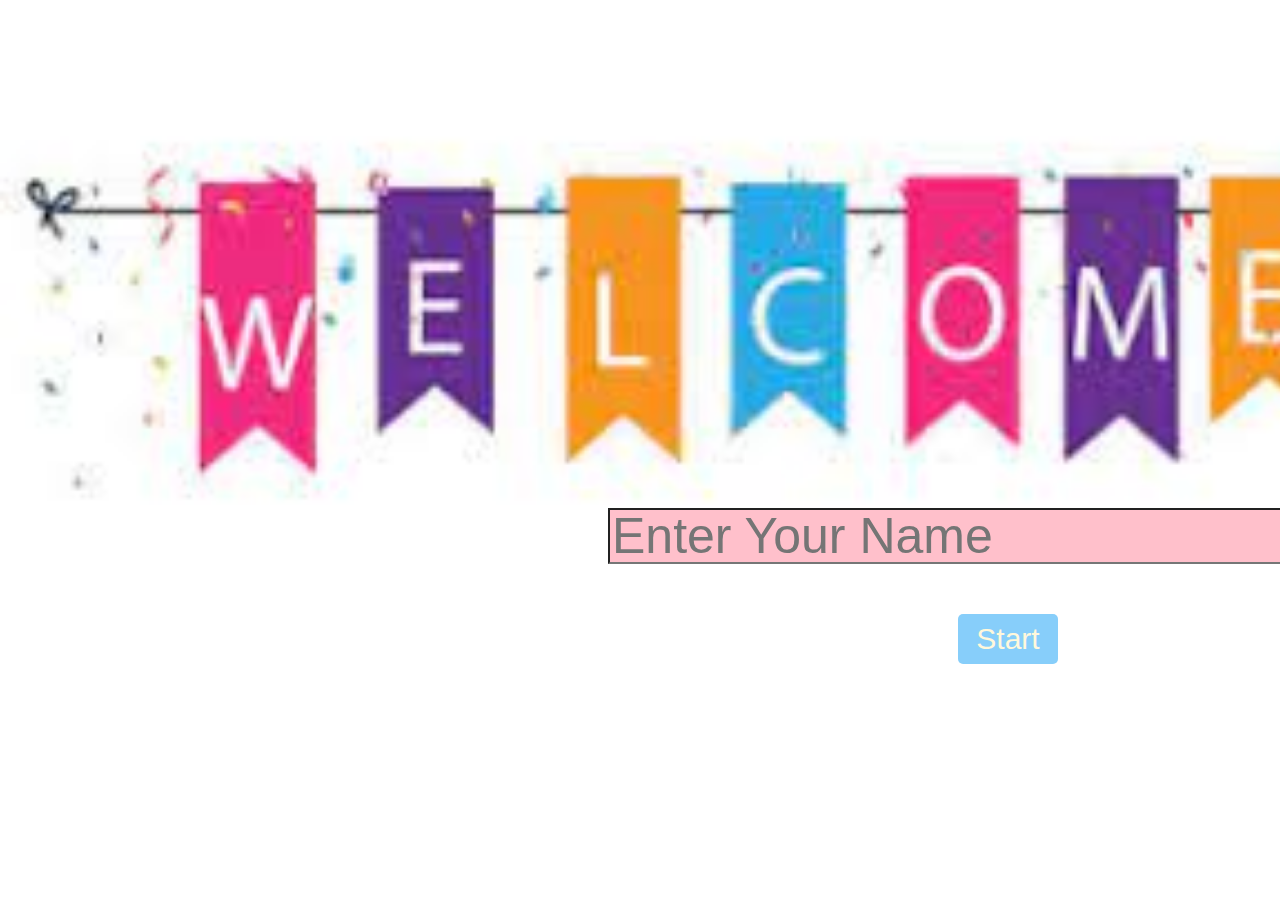
<file: index.html>
<!DOCTYPE html>
<html lang="en">
<head>
    <meta charset="UTF-8">
    <meta http-equiv="X-UA-Compatible" content="IE=edge">
    <meta name="viewport" content="width=<device-width>, initial-scale=1.0">
    <title>Document</title>
    <link rel="stylesheet" href="start.css">
    
</head>
<body background="bg2.jpg">
    <input id ="fname" type="text" placeholder="Enter Your Name">
    <br>
    <button id="start" onclick="document.location='quiz.html'">Start</button>
    <script src="main.js"></script>
</body>
</html>
</file>
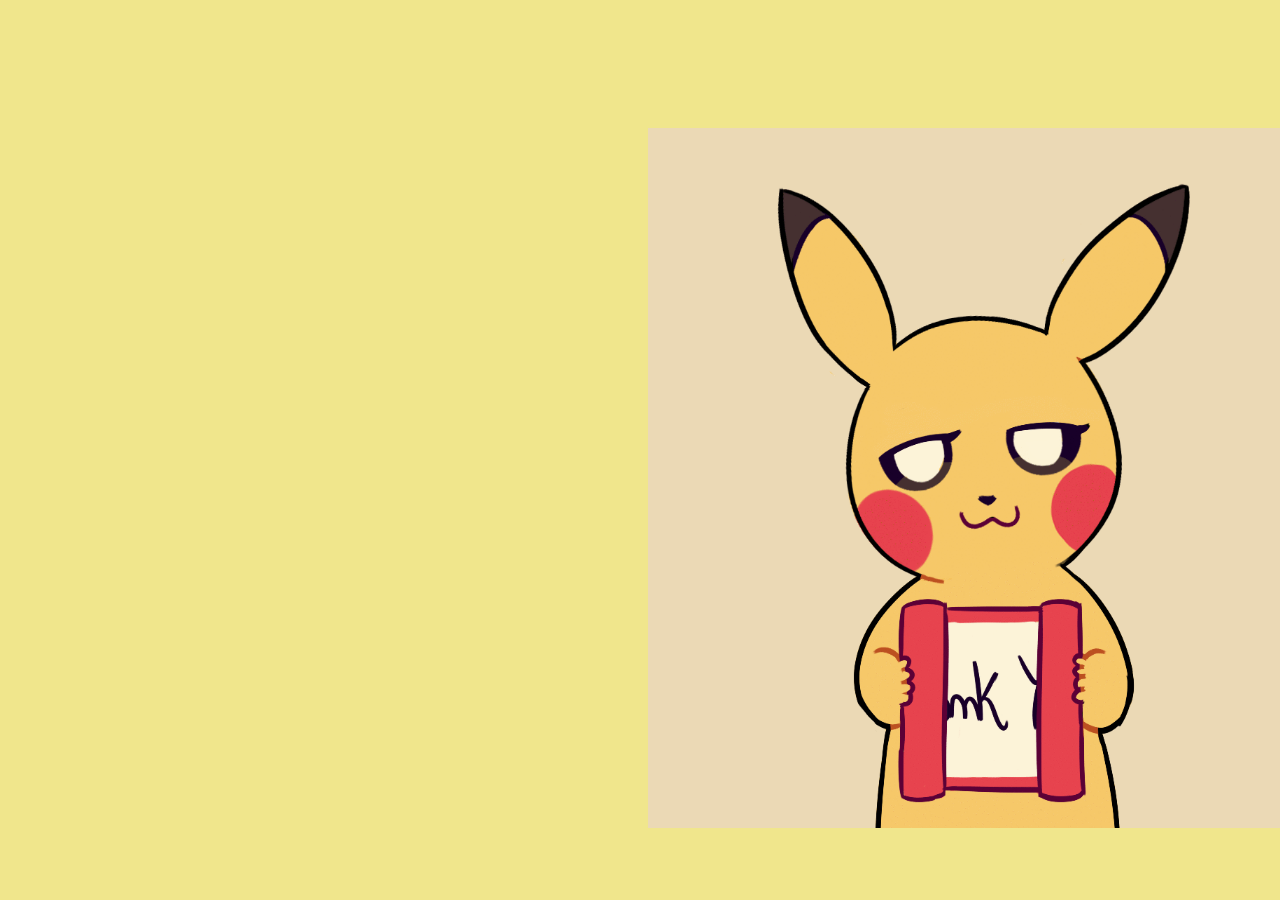
<file: end.html>
<!DOCTYPE html>
<html lang="en">
<head>
    <meta charset="UTF-8">
    <meta http-equiv="X-UA-Compatible" content="IE=edge">
    <meta name="viewport" content="width=device-width, initial-scale=1.0">
    <title>Document</title>
    <link rel="stylesheet" href="end.css">
</head>
<body>
   <!-- <span id="t"></span> -->
<img src="last.gif" height="700px" width="700px">
</body>
</html>
</file>
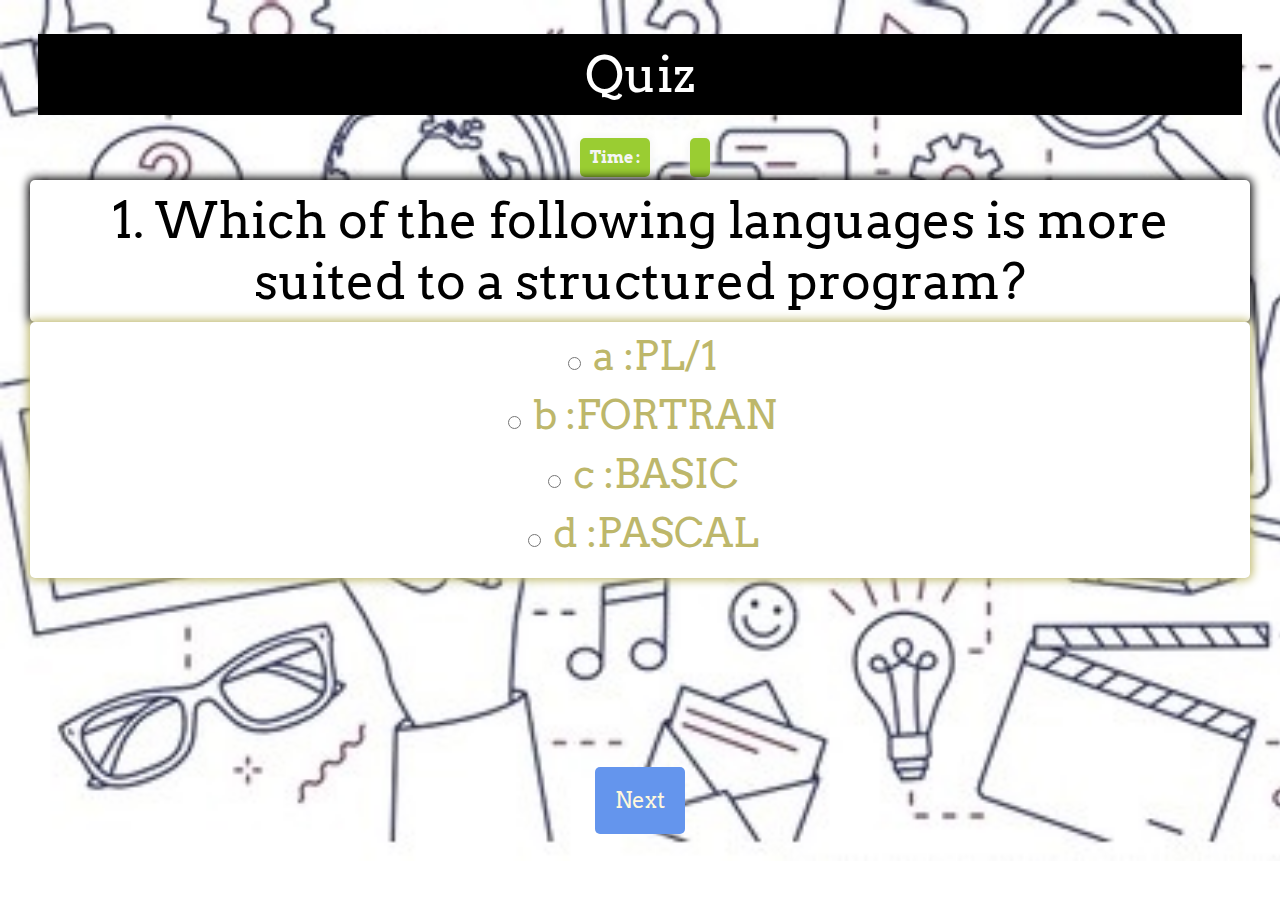
<file: quiz.html>
<!DOCTYPE html>
<html lang="en">
<head>
    <meta charset="UTF-8">
    <meta http-equiv="X-UA-Compatible" content="IE=edge">
    <meta name="viewport" content="width=device-width, initial-scale=1.0">
    <title>Document</title>
    <link rel="stylesheet" href="style.css">
</head>
<body background="bg.jpg">
    
    <h1>Quiz</h1>
    <b id="time">Time : </b><span id="timer"></span>
    
    <!--<input type="button" id="start" value="Start">-->
    <div id="container">
    <div id="question"></div>
    </div>
   <button id="previous_btn">Previous</button>
    <button id="next_btn">Next</button>
    <button id="submit_btn">Submit</button>
    <button id="exit_btn" onclick="document.location='end.html'">Exit</button>
    <button id="reset_btn" onclick="location.reload()">Retry</button>
   <!-- <button id="review_btn">Review</button> -->
   <br><br>
    <div id="score"></div>
    <div id="hscore"></div>
    
    <script src="main.js"></script>
</body>
</html>
</file>
<file: start.css>
@import url('https://fonts.googleapis.com/css2?family=Arvo&display=swap');
input{
    font-size: 50px;
    margin-top: 500px;
    margin-left: 600px;
    height: 50px;
    width: 800px;
    background-color:pink;
}
button{
    font-size: 30px;
    margin-top: 50px;
    margin-left: 950px;
    height: 50px;
    width: 100px;
    background-color: lightskyblue;
    color: cornsilk;
    border: 0px;
    border-radius: 5px;
    cursor: pointer;
}
button:hover{
    background-color: darkblue;
}
body{
    background-repeat: no-repeat;
    background-size: cover;
}
</file>
<file: end.css>
body{
    background-color: khaki;
}
img{
    margin-left: 640px;
    margin-top: 120px;
}
</file>
<file: style.css>
@import url('https://fonts.googleapis.com/css2?family=Arvo&display=swap');

body{
    font-family: 'Arvo', serif;
    color: black;
    text-align: center;
    background-repeat: no-repeat;
    background-size: cover;

}
h1{
    color: white;
    background-color: black;
    margin-left: 30px;
    margin-right: 30px;
    padding: 10px;
    font-size: 50px;
    font-weight: 300;
}
.question{
    margin-top: 180px;
    font-size: 50px;
    font-weight: 200;
    
    
    background-color: white;
    border-radius: 5px;
    padding: 10px;
    box-shadow: 0 0 10px 2px;
    margin-left: 30px;
    margin-right: 30px;
}
.answers {
    font-size: 40px;
   
    background-color: white;
    border-radius: 5px;
    padding: 10px;
    box-shadow: 0 0 10px 2px;
    color:darkkhaki;
    margin-left: 30px;
    margin-right: 30px;
   
}
.answers label{
    display: block;
    margin-bottom: 10px;
  }
.page{
    position: absolute;
    left: 0px;
    top: 0px;
    width: 100%;
    z-index: 1;
    opacity: 0;
    transition: opacity 0.5s;
  }
  .active-page{
      opacity: 1;
      z-index: 2;
  }

  .container{
      position: relative;
      height: 200px;
      margin-top: 40px;
  }

button{
    font-family: 'Arvo', serif;
    font-size: 22px;
    background-color: cornflowerblue;
    color: cornsilk;
    border: 0px;
    border-radius: 5px;
    padding: 20px;
    cursor: pointer;
    margin-top: 600px;
  }
  button:hover{
      background-color: darkblue;
  }
#time{
    background-color:yellowgreen;
    border-radius: 5px;
    padding: 10px;
    box-shadow: 0 0 10px 2px;
    color:whitesmoke;
    margin-left: 40px;
    margin-right: 30px;
  }
span{
    background-color: yellowgreen;;
    border-radius: 5px;
    padding: 10px;
    box-shadow: 0 0 10px 2px;
    color:whitesmoke;
    margin-left: 10px;
    margin-right: 30px;
  }
  #scored{
    background-color:green;
    border-radius: 5px;
    padding: 10px;
    box-shadow: 0 0 10px 2px;
    color:whitesmoke;
    margin-left: 40px;
    margin-right: 30px;
  }
  #hs{
    background-color:green;
    border-radius: 5px;
    padding: 10px;
    box-shadow: 0 0 10px 2px;
    color:whitesmoke;
    margin-left: 40px;
    margin-right: 30px;
  }
</file>
